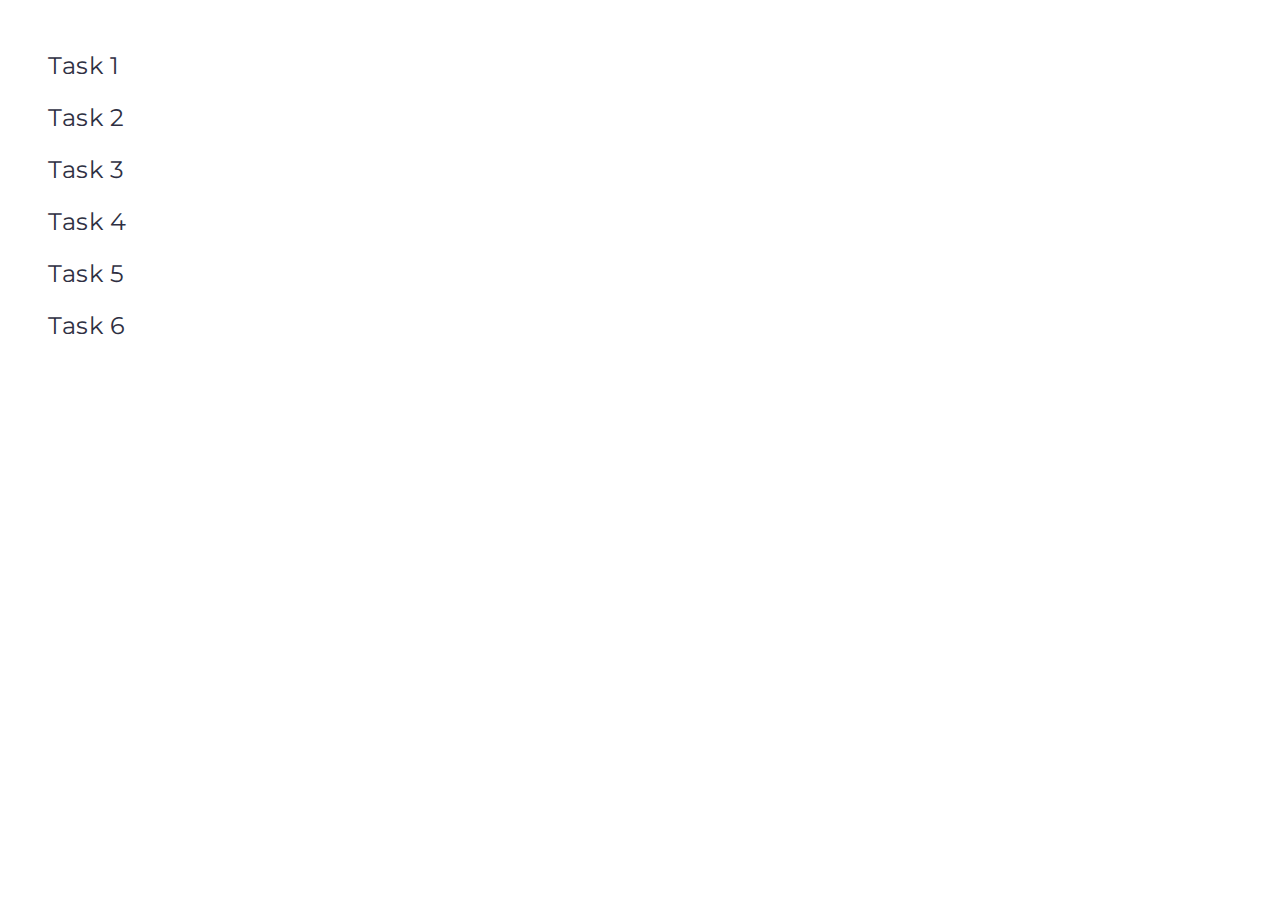
<file: index.html>
<!DOCTYPE html>
<html lang="en">
  <head>
    <meta charset="UTF-8" />
    <meta name="viewport" content="width=device-width, initial-scale=1.0" />
    <link rel="preconnect" href="https://fonts.googleapis.com" />
    <link rel="preconnect" href="https://fonts.gstatic.com" crossorigin />
    <link
      href="https://fonts.googleapis.com/css2?family=Inter&family=Kalam&family=Montserrat:wght@400;600&family=Roboto:wght@400;500;700&display=swap"
      rel="stylesheet"
    />
    <link rel="stylesheet" href="./css/styles.css" />
    <title>Document</title>
  </head>
  <body>
    <div class="task-js">
      <a href="./task-1.html">Task 1</a>
      <a href="./task-2.html">Task 2</a>
      <a href="./task-3.html">Task 3</a>
      <a href="./task-4.html">Task 4</a>
      <a href="./task-5.html">Task 5</a>
      <a href="./task-6.html">Task 6</a>
    </div>
  </body>
</html>
</file>
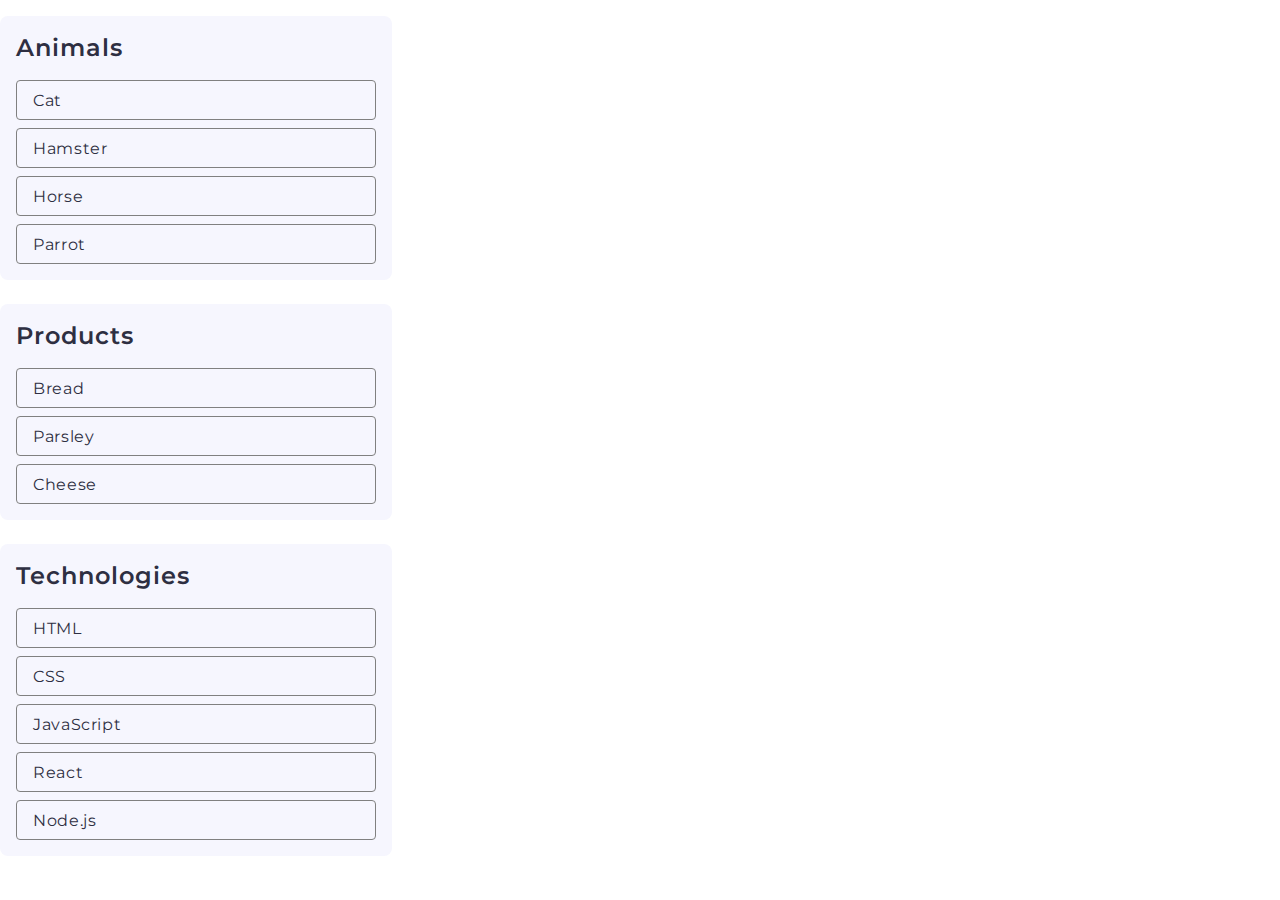
<file: task-1.html>
<!DOCTYPE html>
<html lang="en">
  <head>
    <meta charset="UTF-8" />
    <meta name="viewport" content="width=device-width, initial-scale=1.0" />
    <link rel="preconnect" href="https://fonts.googleapis.com" />
    <link rel="preconnect" href="https://fonts.gstatic.com" crossorigin />
    <link
      href="https://fonts.googleapis.com/css2?family=Inter&family=Kalam&family=Montserrat:wght@400;600&family=Roboto:wght@400;500;700&display=swap"
      rel="stylesheet"
    />
    <link rel="stylesheet" href="./css/styles.css" />
    <title>Document</title>
  </head>
  <body>
    <ul id="categories">
      <li class="item">
        <h2>Animals</h2>
        <ul>
          <li>Cat</li>
          <li>Hamster</li>
          <li>Horse</li>
          <li>Parrot</li>
        </ul>
      </li>
      <li class="item">
        <h2>Products</h2>
        <ul>
          <li>Bread</li>
          <li>Parsley</li>
          <li>Cheese</li>
        </ul>
      </li>
      <li class="item">
        <h2>Technologies</h2>
        <ul>
          <li>HTML</li>
          <li>CSS</li>
          <li>JavaScript</li>
          <li>React</li>
          <li>Node.js</li>
        </ul>
      </li>
    </ul>
    <script src="./js/task-1.js"></script>
  </body>
</html>
</file>
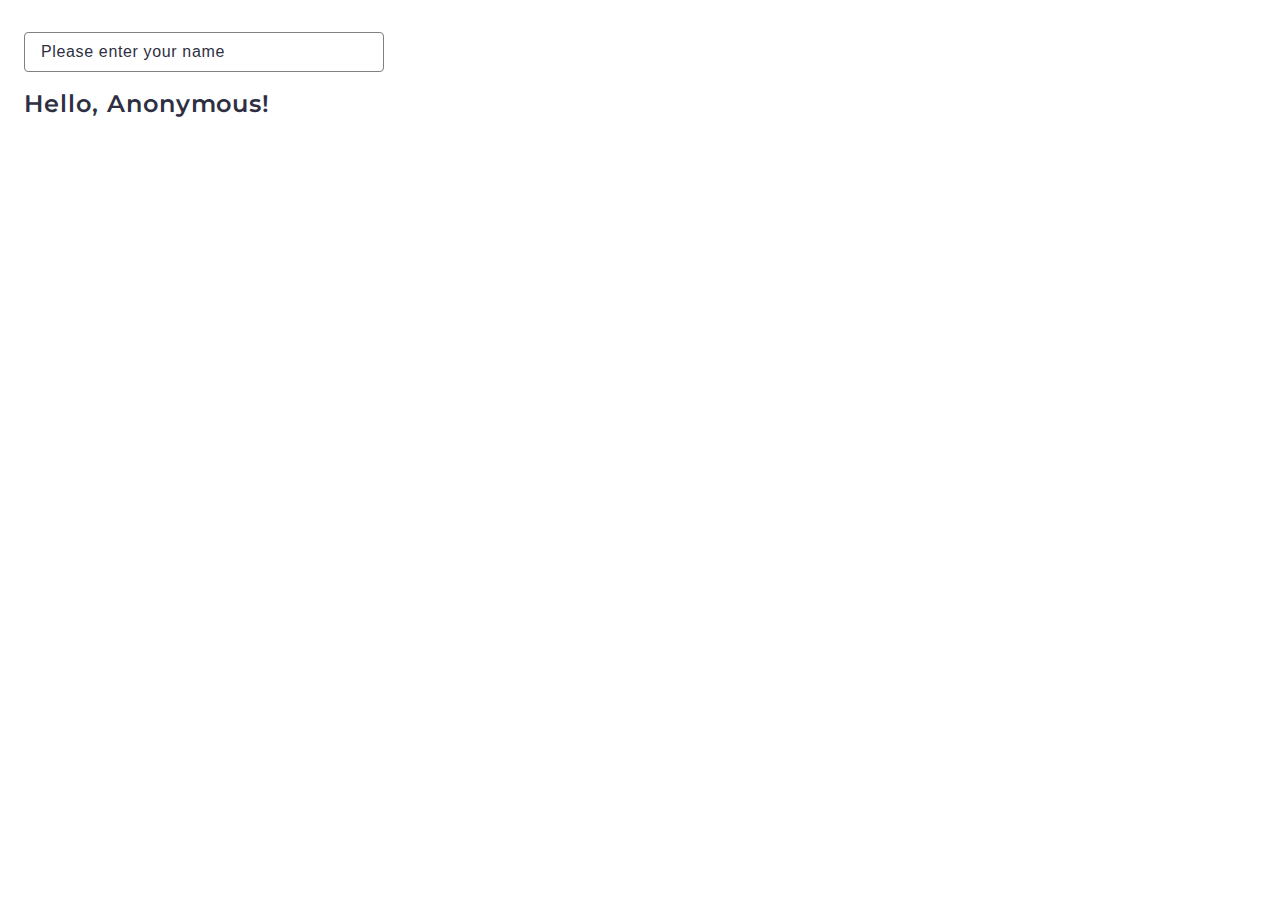
<file: task-3.html>
<!DOCTYPE html>
<html lang="en">
  <head>
    <meta charset="UTF-8" />
    <meta name="viewport" content="width=device-width, initial-scale=1.0" />
    <link rel="preconnect" href="https://fonts.googleapis.com" />
    <link rel="preconnect" href="https://fonts.gstatic.com" crossorigin />
    <link
      href="https://fonts.googleapis.com/css2?family=Inter&family=Kalam&family=Montserrat:wght@400;600&family=Roboto:wght@400;500;700&display=swap"
      rel="stylesheet"
    />
    <link rel="stylesheet" href="./css/styles.css" />
    <title>Document</title>
  </head>
  <body>
    <input type="text" id="name-input" placeholder="Please enter your name" />
    <h1>Hello, <span id="name-output">Anonymous</span>!</h1>
    <script src="./js/task-3.js"></script>
  </body>
</html>
</file>
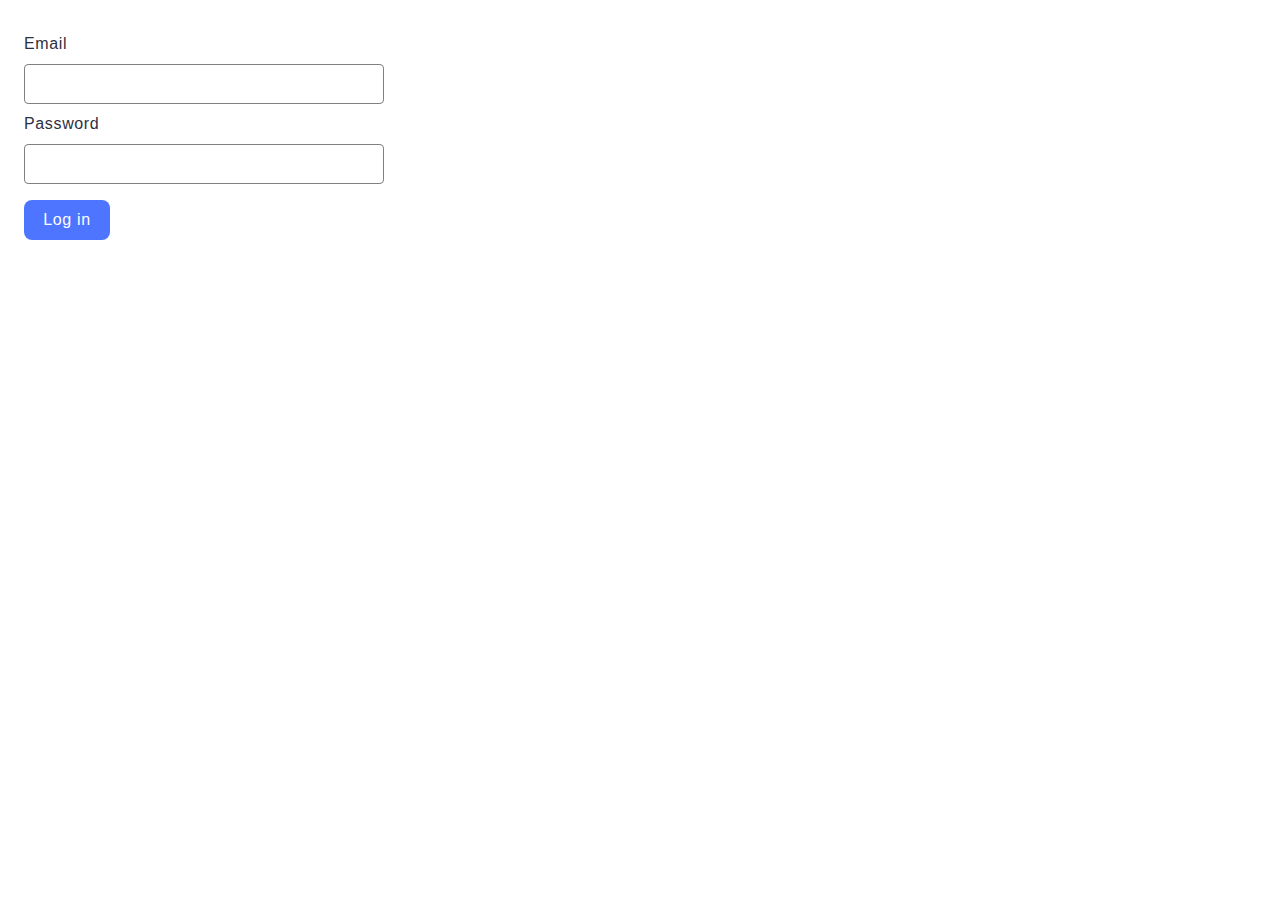
<file: task-4.html>
<!DOCTYPE html>
<html lang="en">
  <head>
    <meta charset="UTF-8" />
    <meta name="viewport" content="width=device-width, initial-scale=1.0" />
    <link rel="stylesheet" href="./css/styles.css" />
    <title>Document</title>
  </head>
  <body>
    <form class="login-form">
      <label>
        Email
        <input type="email" name="email" />
      </label>
      <label>
        Password
        <input type="password" name="password" />
      </label>
      <button type="submit">Log in</button>
    </form>
    <script src="./js/task-4.js"></script>
  </body>
</html>
</file>
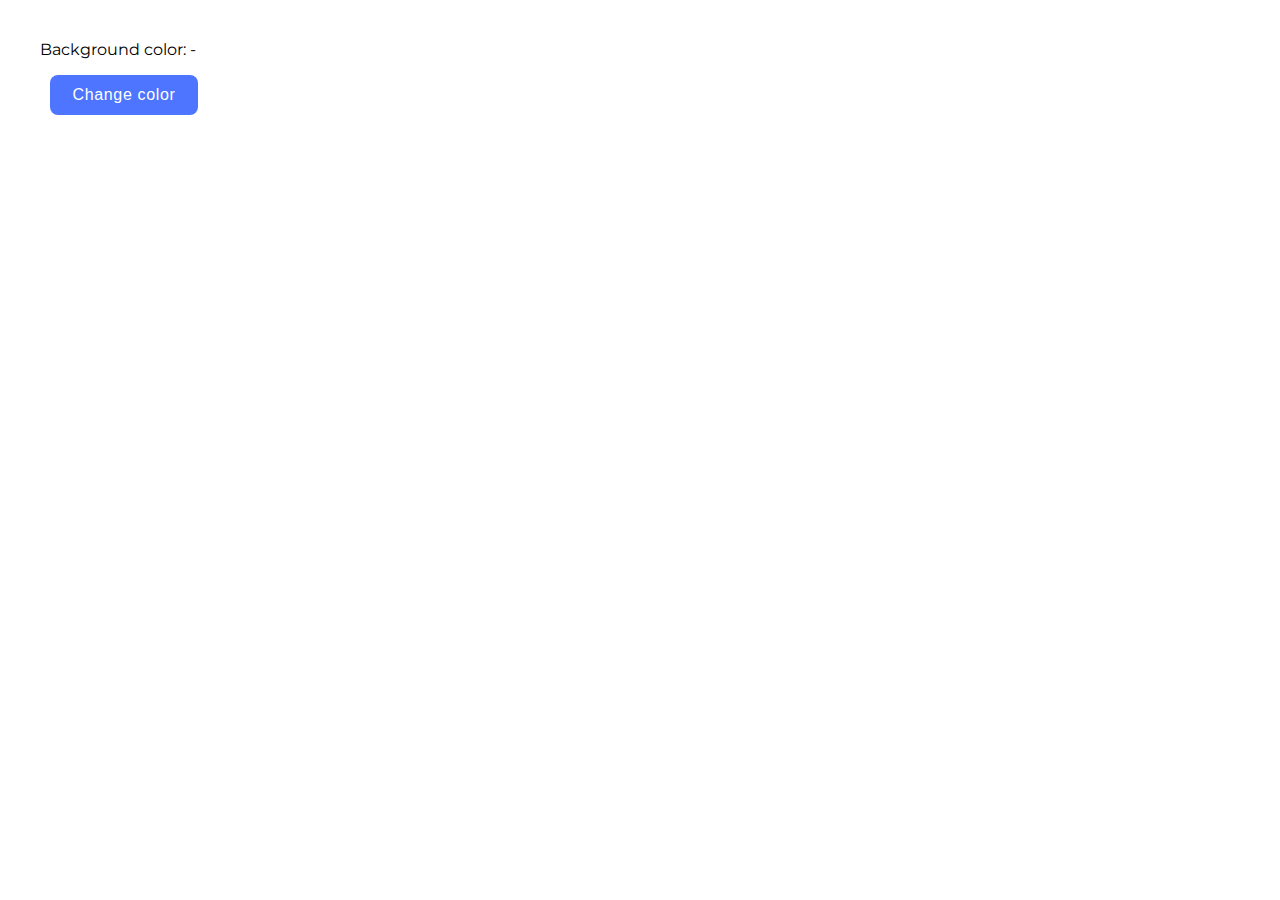
<file: task-5.html>
<!DOCTYPE html>
<html lang="en">
  <head>
    <meta charset="UTF-8" />
    <meta name="viewport" content="width=device-width, initial-scale=1.0" />
    <link rel="preconnect" href="https://fonts.googleapis.com" />
    <link rel="preconnect" href="https://fonts.gstatic.com" crossorigin />
    <link
      href="https://fonts.googleapis.com/css2?family=Inter&family=Kalam&family=Montserrat:wght@400;600&family=Roboto:wght@400;500;700&display=swap"
      rel="stylesheet"
    />
    <link rel="stylesheet" href="./css/styles.css" />
    <title>Document</title>
  </head>
  <body>
    <div class="widget">
      <p>Background color: <span class="color">-</span></p>
      <button type="button" class="change-color">Change color</button>
    </div>
    <script src="./js/task-5.js"></script>
  </body>
</html>
</file>
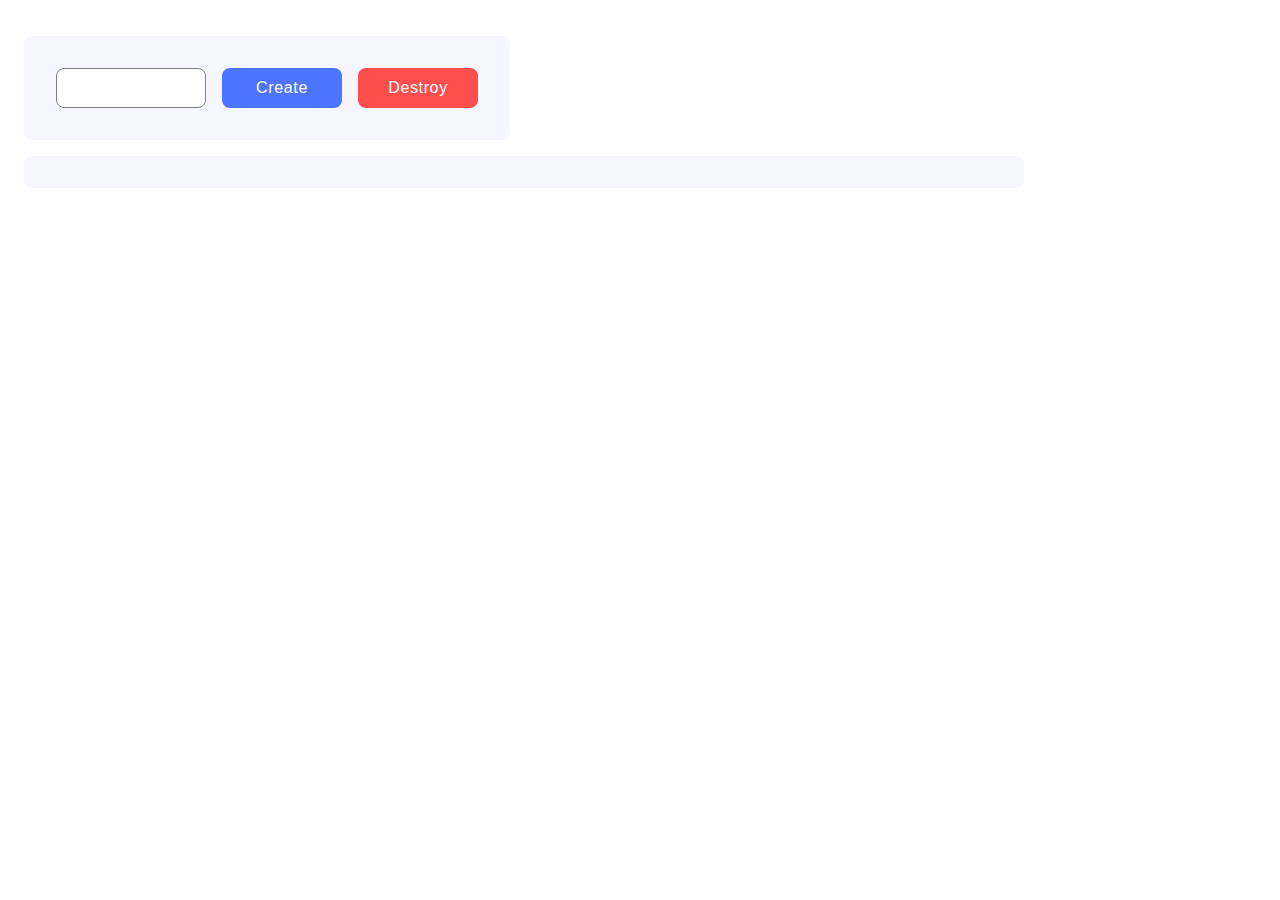
<file: task-6.html>
<!DOCTYPE html>
<html lang="en">
  <head>
    <meta charset="UTF-8" />
    <meta name="viewport" content="width=device-width, initial-scale=1.0" />
    <link rel="preconnect" href="https://fonts.googleapis.com" />
    <link rel="preconnect" href="https://fonts.gstatic.com" crossorigin />
    <link
      href="https://fonts.googleapis.com/css2?family=Inter&family=Kalam&family=Montserrat:wght@400;600&family=Roboto:wght@400;500;700&display=swap"
      rel="stylesheet"
    />
    <link rel="stylesheet" href="./css/styles.css" />
    <title>Document</title>
  </head>
  <body>
    <div id="controls">
      <input type="number" min="1" max="100" step="1" />
      <button type="button" data-create>Create</button>
      <button type="button" data-destroy>Destroy</button>
    </div>

    <div id="boxes"></div>
    <script src="./js/task-6.js"></script>
  </body>
</html>
</file>
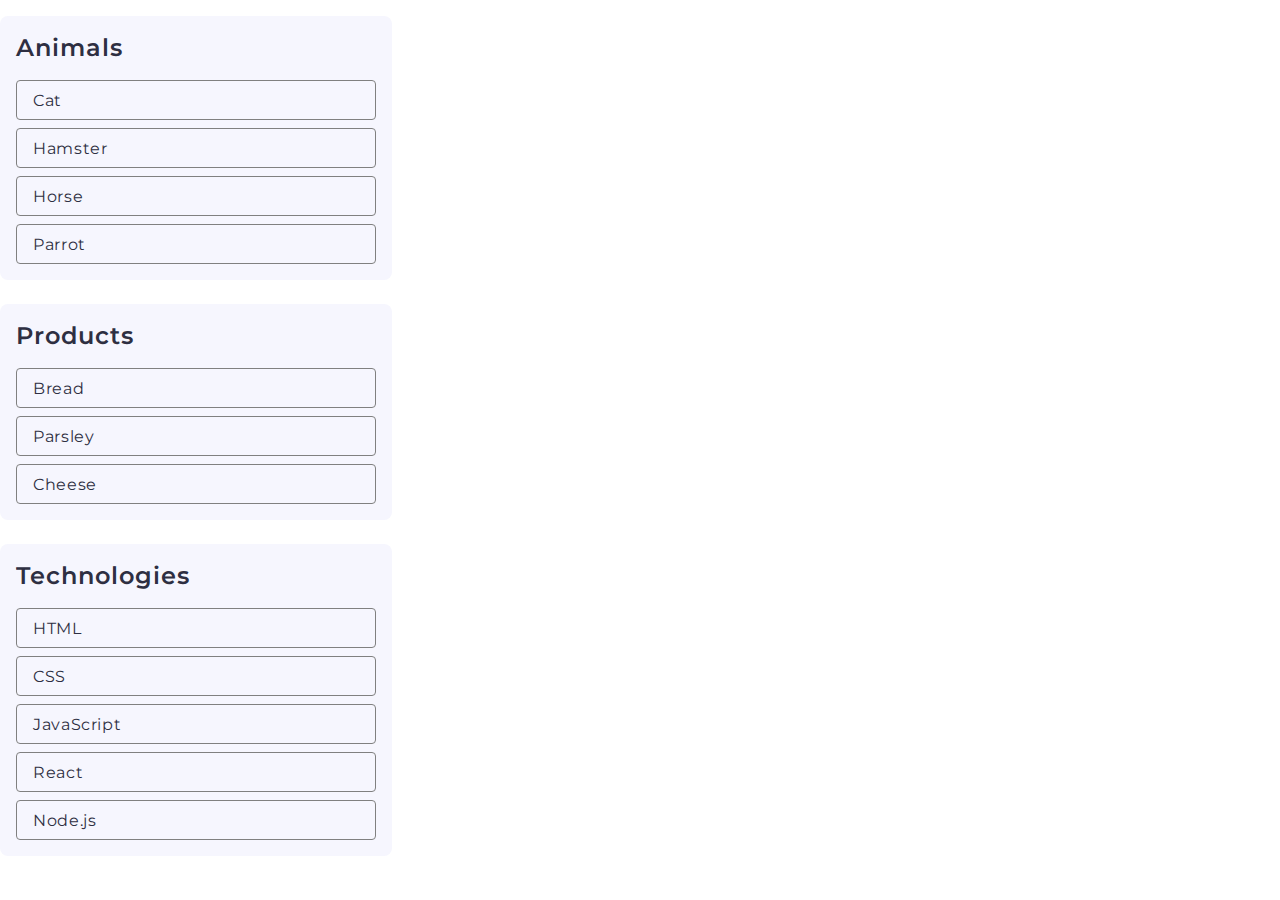
<file: html/task-1.html>
<!DOCTYPE html>
<html lang="en">
  <head>
    <meta charset="UTF-8" />
    <meta name="viewport" content="width=device-width, initial-scale=1.0" />
    <link rel="preconnect" href="https://fonts.googleapis.com" />
    <link rel="preconnect" href="https://fonts.gstatic.com" crossorigin />
    <link
      href="https://fonts.googleapis.com/css2?family=Inter&family=Kalam&family=Montserrat:wght@400;600&family=Roboto:wght@400;500;700&display=swap"
      rel="stylesheet"
    />
    <link rel="stylesheet" href="../css/styles.css" />
    <title>Document</title>
  </head>
  <body>
    <ul id="categories">
      <li class="item">
        <h2>Animals</h2>
        <ul>
          <li>Cat</li>
          <li>Hamster</li>
          <li>Horse</li>
          <li>Parrot</li>
        </ul>
      </li>
      <li class="item">
        <h2>Products</h2>
        <ul>
          <li>Bread</li>
          <li>Parsley</li>
          <li>Cheese</li>
        </ul>
      </li>
      <li class="item">
        <h2>Technologies</h2>
        <ul>
          <li>HTML</li>
          <li>CSS</li>
          <li>JavaScript</li>
          <li>React</li>
          <li>Node.js</li>
        </ul>
      </li>
    </ul>
    <script src="../js/task-1.js"></script>
  </body>
</html>
</file>
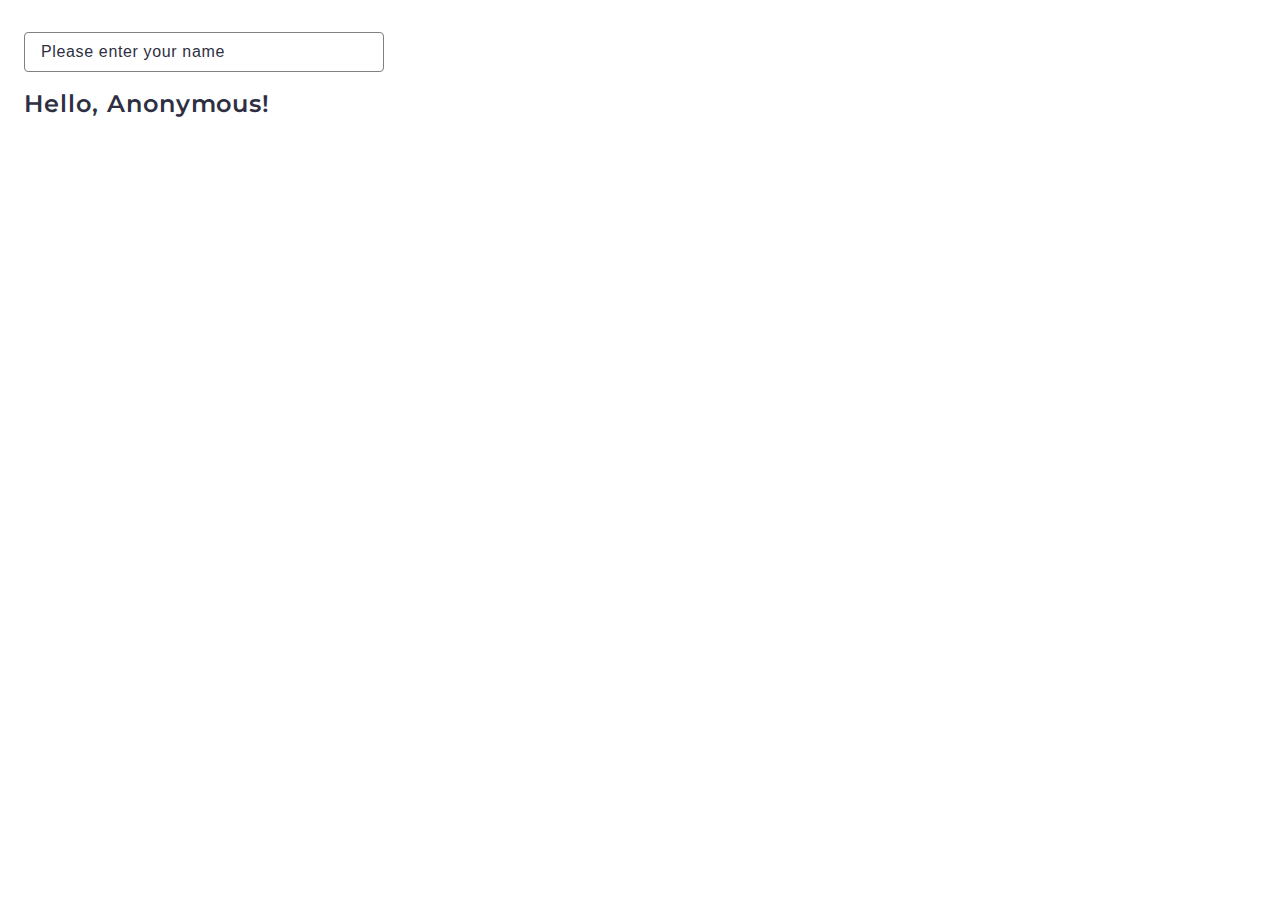
<file: html/task-3.html>
<!DOCTYPE html>
<html lang="en">
  <head>
    <meta charset="UTF-8" />
    <meta name="viewport" content="width=device-width, initial-scale=1.0" />
    <link rel="preconnect" href="https://fonts.googleapis.com" />
    <link rel="preconnect" href="https://fonts.gstatic.com" crossorigin />
    <link
      href="https://fonts.googleapis.com/css2?family=Inter&family=Kalam&family=Montserrat:wght@400;600&family=Roboto:wght@400;500;700&display=swap"
      rel="stylesheet"
    />
    <link rel="stylesheet" href="../css/styles.css" />
    <title>Document</title>
  </head>
  <body>
    <input type="text" id="name-input" placeholder="Please enter your name" />
    <h1>Hello, <span id="name-output">Anonymous</span>!</h1>
    <script src="../js/task-3.js"></script>
  </body>
</html>
</file>
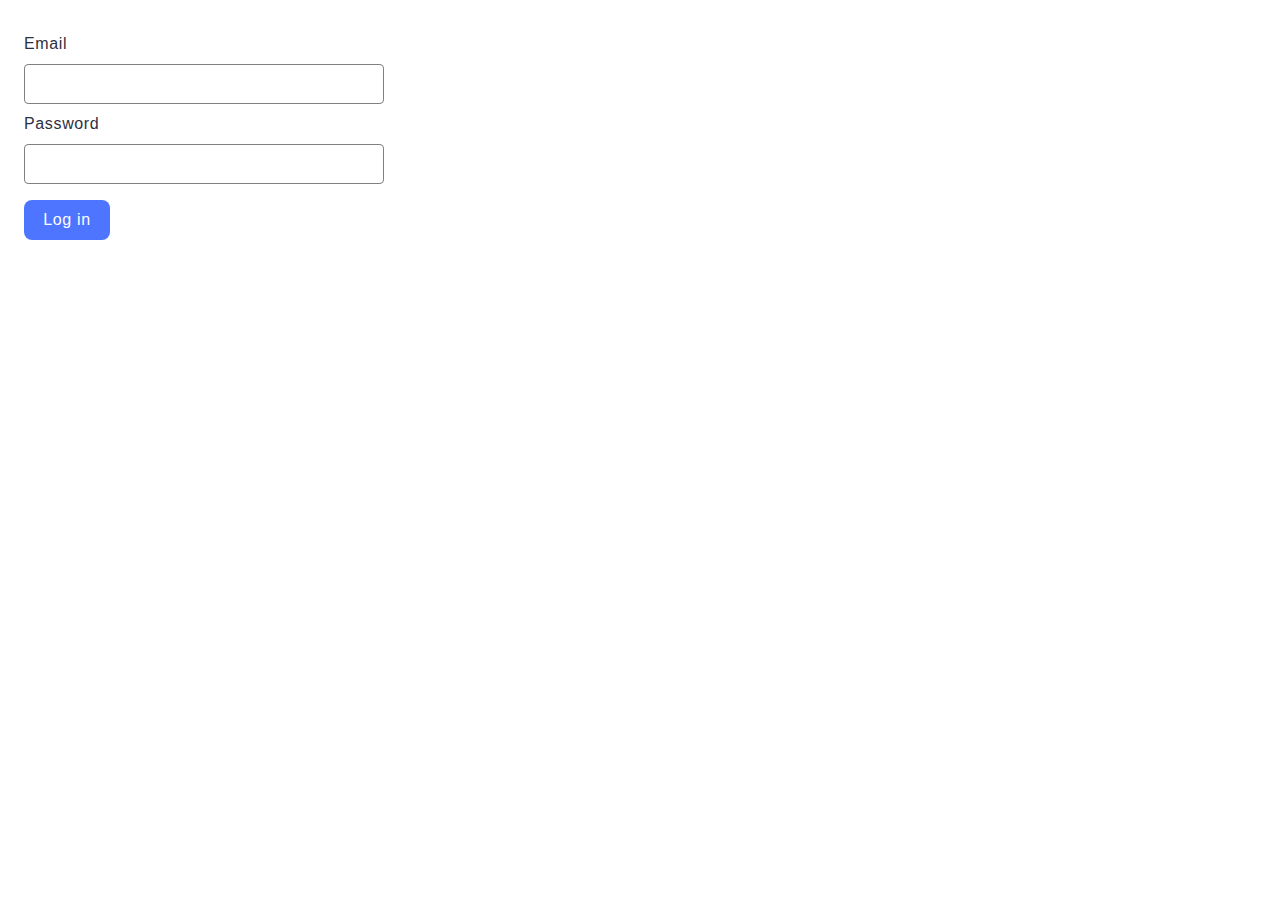
<file: html/task-4.html>
<!DOCTYPE html>
<html lang="en">
  <head>
    <meta charset="UTF-8" />
    <meta name="viewport" content="width=device-width, initial-scale=1.0" />
    <link rel="stylesheet" href="../css/styles.css" />
    <title>Document</title>
  </head>
  <body>
    <form class="login-form">
      <label>
        Email
        <input type="email" name="email" />
      </label>
      <label>
        Password
        <input type="password" name="password" />
      </label>
      <button type="submit">Log in</button>
    </form>
    <script src="../js/task-4.js"></script>
  </body>
</html>
</file>
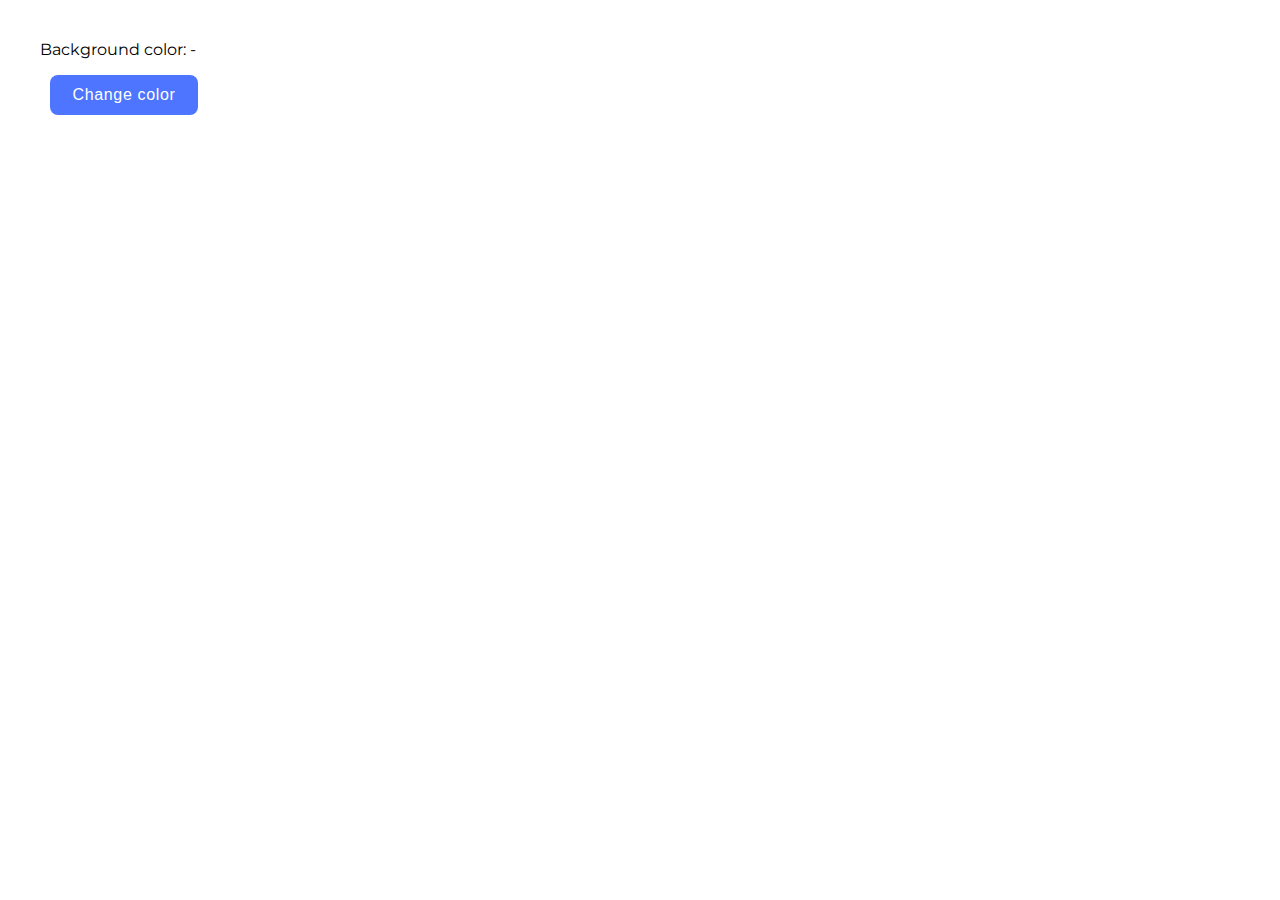
<file: html/task-5.html>
<!DOCTYPE html>
<html lang="en">
  <head>
    <meta charset="UTF-8" />
    <meta name="viewport" content="width=device-width, initial-scale=1.0" />
    <link rel="preconnect" href="https://fonts.googleapis.com" />
    <link rel="preconnect" href="https://fonts.gstatic.com" crossorigin />
    <link
      href="https://fonts.googleapis.com/css2?family=Inter&family=Kalam&family=Montserrat:wght@400;600&family=Roboto:wght@400;500;700&display=swap"
      rel="stylesheet"
    />
    <link rel="stylesheet" href="../css/styles.css" />
    <title>Document</title>
  </head>
  <body>
    <div class="widget">
      <p>Background color: <span class="color">-</span></p>
      <button type="button" class="change-color">Change color</button>
    </div>
    <script src="../js/task-5.js"></script>
  </body>
</html>
</file>
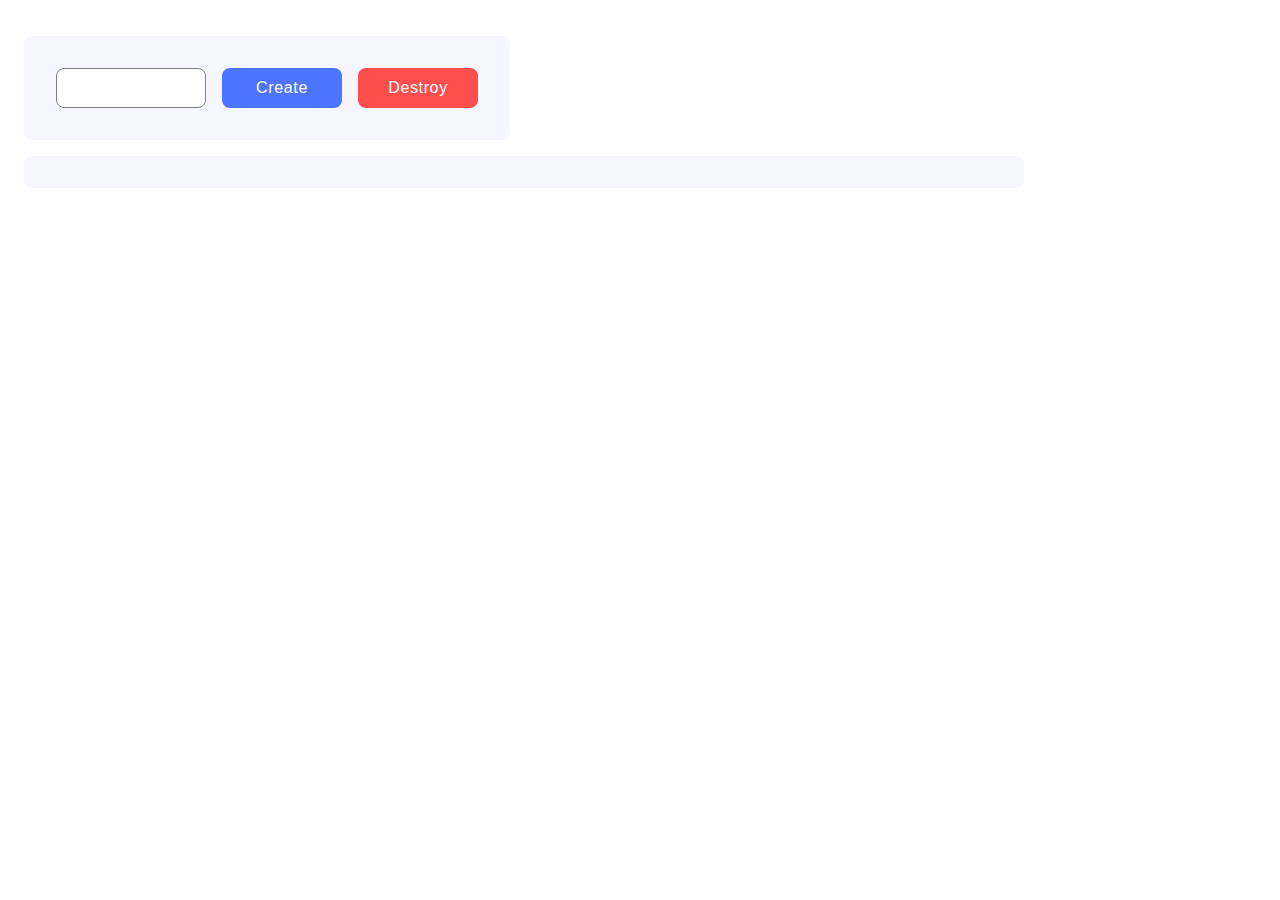
<file: html/task-6.html>
<!DOCTYPE html>
<html lang="en">
  <head>
    <meta charset="UTF-8" />
    <meta name="viewport" content="width=device-width, initial-scale=1.0" />
    <link rel="preconnect" href="https://fonts.googleapis.com" />
    <link rel="preconnect" href="https://fonts.gstatic.com" crossorigin />
    <link
      href="https://fonts.googleapis.com/css2?family=Inter&family=Kalam&family=Montserrat:wght@400;600&family=Roboto:wght@400;500;700&display=swap"
      rel="stylesheet"
    />
    <link rel="stylesheet" href="../css/styles.css" />
    <title>Document</title>
  </head>
  <body>
    <div id="controls">
      <input type="number" min="1" max="100" step="1" />
      <button type="button" data-create>Create</button>
      <button type="button" data-destroy>Destroy</button>
    </div>

    <div id="boxes"></div>
    <script src="../js/task-6.js"></script>
  </body>
</html>
</file>
<file: css/styles.css>
* {
  box-sizing: border-box;
  max-width: auto;
}

p,
h1,
h2,
h3,
h4,
h5,
h6 {
  margin-top: 0;
  margin-bottom: 0;
}

body {
  font-family: "Montserrat", sans-serif;
  max-width: 1440px;
  margin: 0 auto;
  display: block;
}

ul {
  list-style: none;
  padding: 0;
}

a {
  text-decoration: none;
  color: #2e2f42;
}

a:hover,
a:focus {
  text-decoration: underline;
  color: #4e75ff;
}

.task-js {
  display: flex;
  flex-direction: column;
  gap: 16px;
  font-size: 24px;
  font-style: none;
  font-weight: 400;
  line-height: 1.5;
  letter-spacing: 0.64px;
  margin: 48px;
}

/*=========== task-1 ===========*/
.item {
  width: 392px;
  height: auto;
  border-radius: 8px;
  background-color: #f6f6fe;
  padding: 16px;
}

#categories {
  display: flex;
  flex-direction: column;
  gap: 24px;
}

.item h2 {
  color: #2e2f42;
  font-size: 24px;
  font-weight: 600;
  line-height: 1.33;
  letter-spacing: 0.96px;
  margin-bottom: 16px;
}

.item ul {
  display: flex;
  flex-direction: column;
  gap: 8px;
}

.item ul li {
  border-radius: 4px;
  border: 1px solid #808080;
  width: 360px;
  height: 40px;
  color: #2e2f42;
  font-size: 16px;
  font-weight: 400;
  line-height: 1.5;
  letter-spacing: 0.64px;
  padding: 8px 16px;
}
/*=========== task-2 ===========*/
.gallery {
  display: flex;
  flex-wrap: wrap;
  gap: 24px;
  margin-top: 24px;
  margin-left: 16px;
}

img {
  height: 300px;
  width: 360px;
}
/*=========== task-3 ===========*/
#name-input {
  width: 360px;
  height: 40px;
  margin: 32px 24px 16px;
  border-radius: 4px;
  border: 1px solid #808080;
  padding: 8px 16px;
}
#name-input::placeholder {
  color: #2e2f42;
  font-size: 16px;
  font-weight: 400;
  line-height: 1.5;
  letter-spacing: 0.64px;
}
h1 {
  color: #2e2f42;
  font-size: 24px;
  font-weight: 600;
  line-height: 1.33;
  letter-spacing: 0.96px;
  margin: 0 24px 16px;
}
/*=========== task-4 ===========*/
.login-form {
  display: block;
  margin: 32px 0 0 24px;
}

label {
  display: flex;
  flex-direction: column;
  gap: 8px;
  color: #2e2f42;
  font-size: 16px;
  font-weight: 400;
  line-height: 1.5;
  letter-spacing: 0.64px;
  margin-bottom: 8px;
}

input {
  width: 360px;
  height: 40px;
  border-radius: 4px;
  border: 1px solid #808080;
  padding-left: 16px;
}

button {
  border-radius: 8px;
  background: #4e75ff;
  padding: 8px 16px;
  color: #fff;
  font-size: 16px;
  font-weight: 500;
  line-height: 1.5;
  letter-spacing: 0.64px;
  width: 86px;
  height: 40px;
  border: none;
  margin-top: 8px;
}

button:hover {
  background: #6c8cff;
}
/*=========== task-5 ===========*/
.change-color {
  width: 148px;
  font-size: 16px;
  font-weight: 500;
  line-height: 1.5;
  letter-spacing: 0.64px;
  margin: 16px 10px;
}

.widget {
  margin: 40px;
}
/*=========== task-6 ===========*/
#controls {
  border-radius: 8px;
  background: #f6f6fe;
  display: flex;
  flex-direction: row;
  align-items: center;
  justify-content: center;
  gap: 16px;
  width: 486px;
  height: 104px;
  margin: 36px 0 16px 24px;
}

#controls input {
  height: 40px;
  width: 150px;
  display: flex;
  justify-content: center;
  align-items: center;
  border-radius: 8px;
  border: 1px solid #808080;
}

[data-create] {
  width: 120px;
  height: 40px;
  margin-top: 0;
}

[data-destroy] {
  width: 120px;
  height: 40px;
  background: #ff4e4e;
  margin-top: 0;
}

#boxes {
  background: #f6f6fe;
  max-width: 1000px;
  border-radius: 8px;
  display: flex;
  flex-direction: row;
  gap: 16px;
  flex-wrap: wrap;
  margin-left: 24px;
  padding: 16px;
}
</file>
